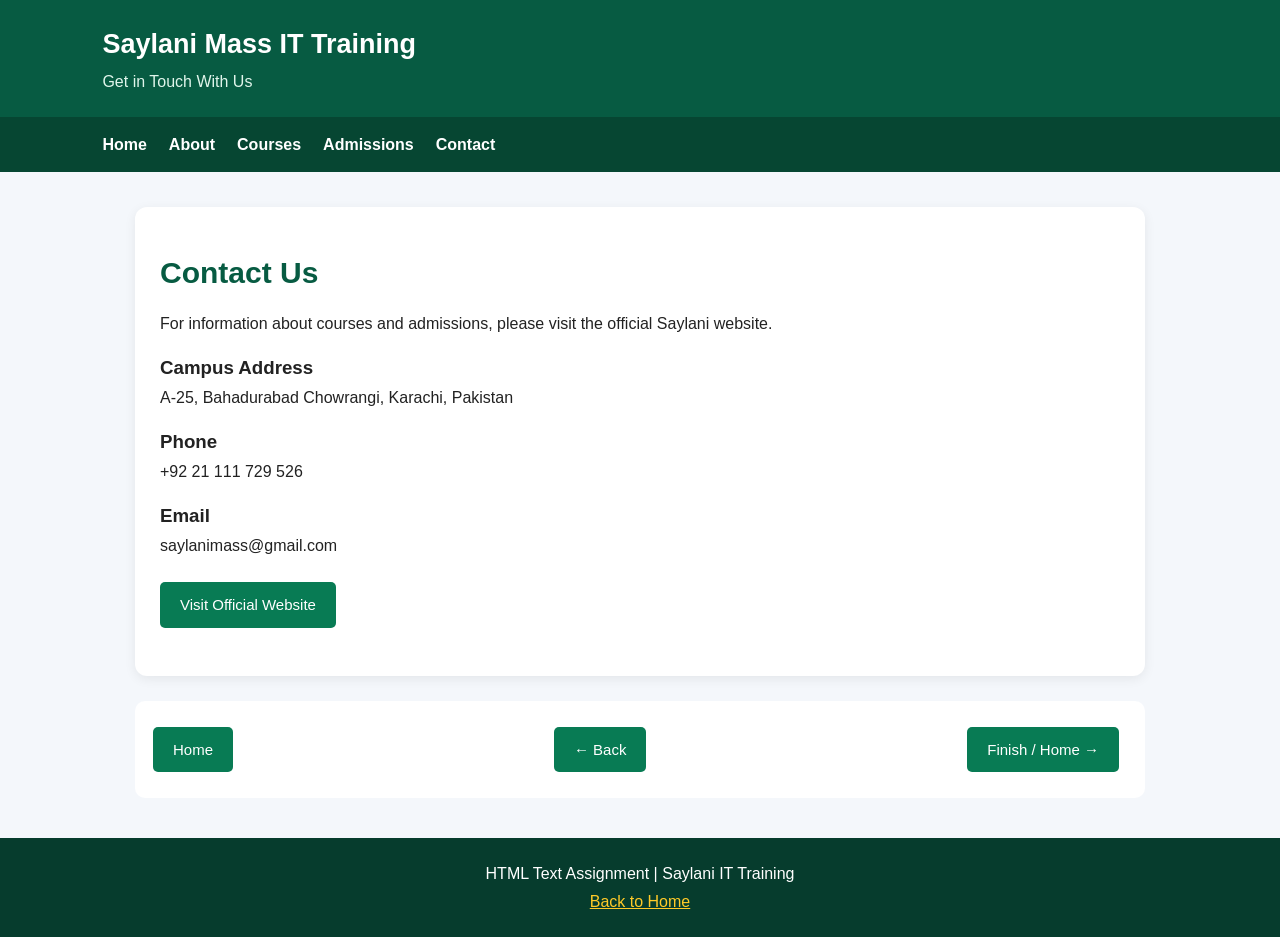
<file: index.html>
<!DOCTYPE html>
<html lang="en">
<head>
  <meta charset="UTF-8">
  <meta name="viewport" content="width=device-width, initial-scale=1.0">
  <title>Contact Us | Saylani IT Training</title>
  <link rel="stylesheet" href="style.css">
</head>
<body>

<header>
  <h1>Saylani Mass IT Training</h1>
  <p>Get in Touch With Us</p>
</header>

<nav>
  <a href="index.html">Home</a>
  <a href="about.html">About</a>
  <a href="courses.html">Courses</a>
  <a href="admissions.html">Admissions</a>
  <a href="contact.html">Contact</a>
</nav>

<main class="container">
  <section class="hero">
    <h2>Contact Us</h2>
    <p>For information about courses and admissions,
    please visit the official Saylani website.</p>

    <h3>Campus Address</h3>
    <p>A-25, Bahadurabad Chowrangi, Karachi, Pakistan</p>

    <h3>Phone</h3>
    <p>+92 21 111 729 526</p>

    <h3>Email</h3>
    <p>saylanimass@gmail.com</p>

    <a class="btn"
       href="https://www.saylanimit.com/"
       target="_blank"
       rel="noopener noreferrer">
       Visit Official Website
    </a>
  </section>

  <div class="page-nav">
    <a class="btn" href="index.html">Home</a>
    <button class="btn" onclick="history.back()">← Back</button>
    <a class="btn" href="index.html">Finish / Home →</a>
  </div>
</main>

<footer>
  <p>HTML Text Assignment | Saylani IT Training</p>
  <a href="index.html">Back to Home</a>
</footer>

</body>
</html>
</file>
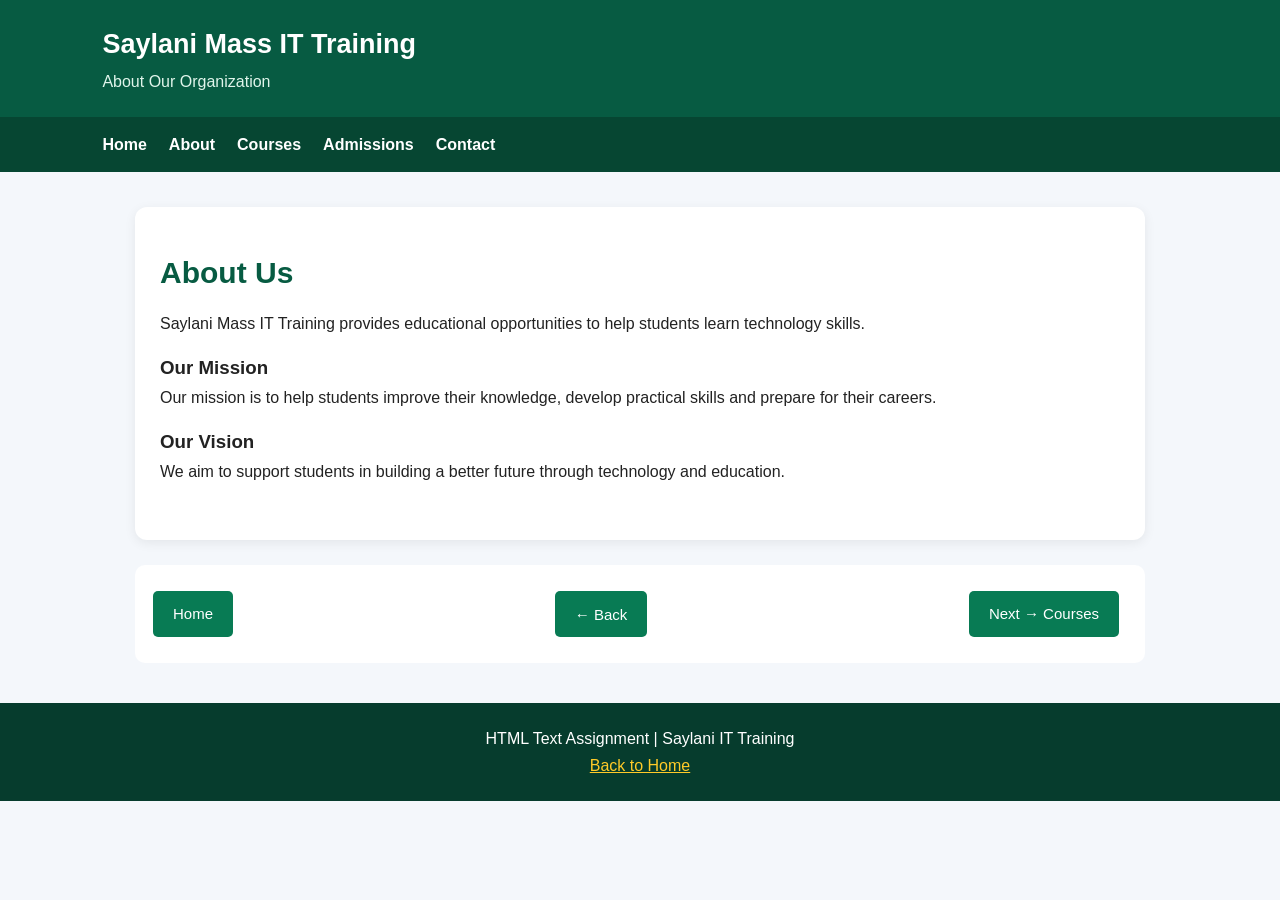
<file: about.html>
<!DOCTYPE html>
<html lang="en">
<head>
  <meta charset="UTF-8">
  <meta name="viewport" content="width=device-width, initial-scale=1.0">
  <title>About Us | Saylani IT Training</title>
  <link rel="stylesheet" href="style.css">
</head>
<body>

<header>
  <h1>Saylani Mass IT Training</h1>
  <p>About Our Organization</p>
</header>

<nav>
  <a href="index.html">Home</a>
  <a href="about.html">About</a>
  <a href="courses.html">Courses</a>
  <a href="admissions.html">Admissions</a>
  <a href="contact.html">Contact</a>
</nav>

<main class="container">
  <section class="hero">
    <h2>About Us</h2>
    <p>Saylani Mass IT Training provides educational
    opportunities to help students learn technology skills.</p>

    <h3>Our Mission</h3>
    <p>Our mission is to help students improve their knowledge,
    develop practical skills and prepare for their careers.</p>

    <h3>Our Vision</h3>
    <p>We aim to support students in building a better future
    through technology and education.</p>
  </section>

  <div class="page-nav">
    <a class="btn" href="index.html">Home</a>
    <button class="btn" onclick="history.back()">← Back</button>
    <a class="btn" href="courses.html">Next → Courses</a>
  </div>
</main>

<footer>
  <p>HTML Text Assignment | Saylani IT Training</p>
  <a href="index.html">Back to Home</a>
</footer>

</body>
</html>
</file>
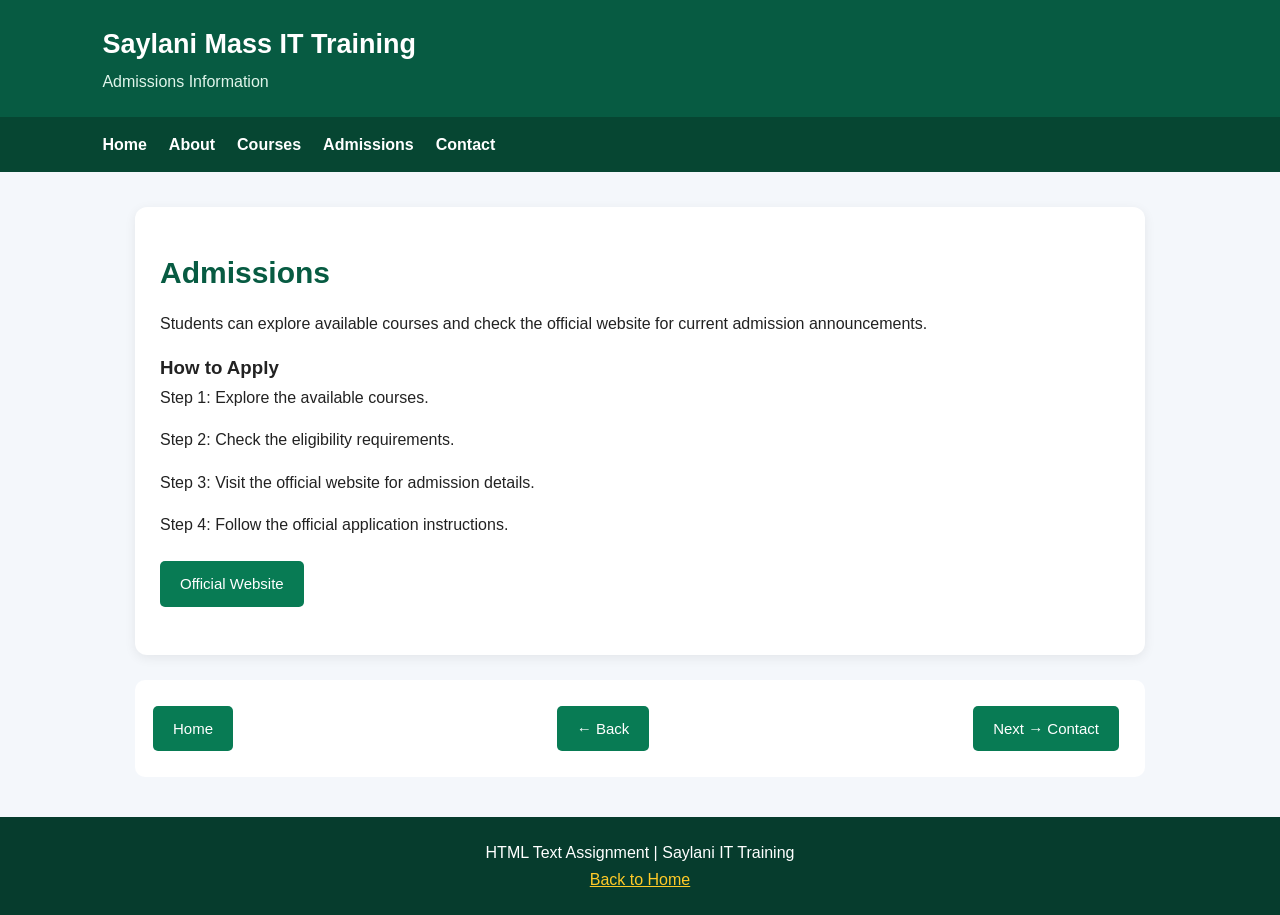
<file: admissions.html>
<!DOCTYPE html>
<html lang="en">
<head>
  <meta charset="UTF-8">
  <meta name="viewport" content="width=device-width, initial-scale=1.0">
  <title>Admissions | Saylani IT Training</title>
  <link rel="stylesheet" href="style.css">
</head>
<body>

<header>
  <h1>Saylani Mass IT Training</h1>
  <p>Admissions Information</p>
</header>

<nav>
  <a href="index.html">Home</a>
  <a href="about.html">About</a>
  <a href="courses.html">Courses</a>
  <a href="admissions.html">Admissions</a>
  <a href="contact.html">Contact</a>
</nav>

<main class="container">
  <section class="hero">
    <h2>Admissions</h2>
    <p>Students can explore available courses and check the
    official website for current admission announcements.</p>

    <h3>How to Apply</h3>
    <p>Step 1: Explore the available courses.</p>
    <p>Step 2: Check the eligibility requirements.</p>
    <p>Step 3: Visit the official website for admission details.</p>
    <p>Step 4: Follow the official application instructions.</p>

    <a class="btn"
       href="https://www.saylanimit.com/"
       target="_blank"
       rel="noopener noreferrer">
       Official Website
    </a>
  </section>

  <div class="page-nav">
    <a class="btn" href="index.html">Home</a>
    <button class="btn" onclick="history.back()">← Back</button>
    <a class="btn" href="contact.html">Next → Contact</a>
  </div>
</main>

<footer>
  <p>HTML Text Assignment | Saylani IT Training</p>
  <a href="index.html">Back to Home</a>
</footer>

</body>
</html>
</file>
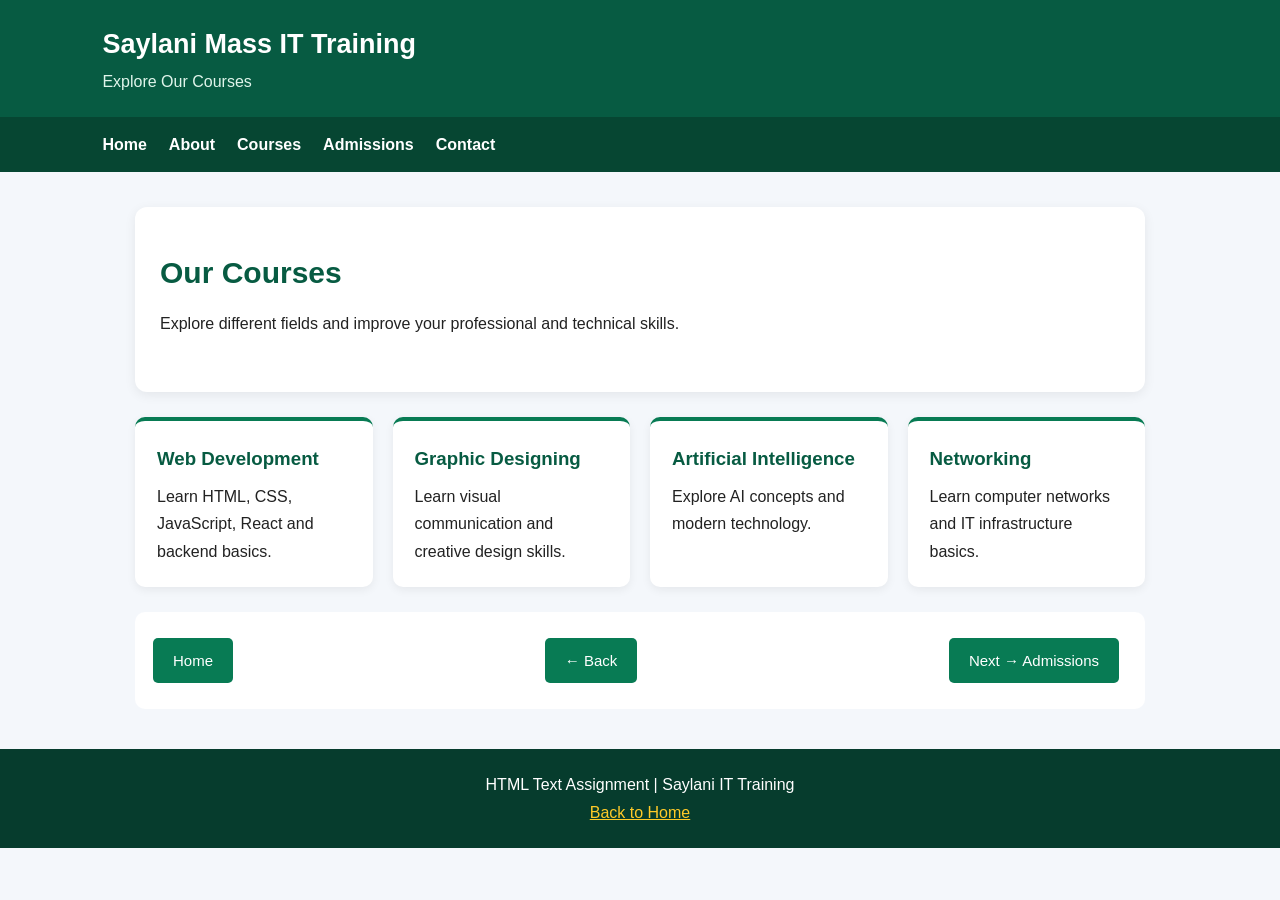
<file: courses.html>
<!DOCTYPE html>
<html lang="en">
<head>
  <meta charset="UTF-8">
  <meta name="viewport" content="width=device-width, initial-scale=1.0">
  <title>Courses | Saylani IT Training</title>
  <link rel="stylesheet" href="style.css">
</head>
<body>

<header>
  <h1>Saylani Mass IT Training</h1>
  <p>Explore Our Courses</p>
</header>

<nav>
  <a href="index.html">Home</a>
  <a href="about.html">About</a>
  <a href="courses.html">Courses</a>
  <a href="admissions.html">Admissions</a>
  <a href="contact.html">Contact</a>
</nav>

<main class="container">
  <section class="hero">
    <h2>Our Courses</h2>
    <p>Explore different fields and improve your professional
    and technical skills.</p>
  </section>

  <section class="cards">
    <article class="card">
      <h3>Web Development</h3>
      <p>Learn HTML, CSS, JavaScript, React and backend basics.</p>
    </article>

    <article class="card">
      <h3>Graphic Designing</h3>
      <p>Learn visual communication and creative design skills.</p>
    </article>

    <article class="card">
      <h3>Artificial Intelligence</h3>
      <p>Explore AI concepts and modern technology.</p>
    </article>

    <article class="card">
      <h3>Networking</h3>
      <p>Learn computer networks and IT infrastructure basics.</p>
    </article>
  </section>

  <div class="page-nav">
    <a class="btn" href="index.html">Home</a>
    <button class="btn" onclick="history.back()">← Back</button>
    <a class="btn" href="admissions.html">Next → Admissions</a>
  </div>
</main>

<footer>
  <p>HTML Text Assignment | Saylani IT Training</p>
  <a href="index.html">Back to Home</a>
</footer>

</body>
</html>
</file>
<file: style.css>
* {
  margin: 0;
  padding: 0;
  box-sizing: border-box;
}

body {
  font-family: Arial, sans-serif;
  background: #f4f7fb;
  color: #222;
  line-height: 1.7;
}

header {
  background: #075b42;
  color: white;
  padding: 22px 8%;
}

header h1 {
  font-size: 27px;
}

header p {
  color: #e0f5eb;
}

nav {
  background: #064632;
  padding: 14px 8%;
  display: flex;
  flex-wrap: wrap;
  gap: 22px;
}

nav a {
  color: white;
  text-decoration: none;
  font-weight: bold;
}

nav a:hover {
  color: #ffca28;
}

.container {
  max-width: 1050px;
  margin: 35px auto;
  padding: 0 20px;
}

.hero {
  background: white;
  padding: 40px 25px;
  border-radius: 12px;
  box-shadow: 0 3px 12px #00000012;
  margin-bottom: 25px;
}

.hero h2 {
  color: #075b42;
  font-size: 30px;
  margin-bottom: 12px;
}

.hero p {
  margin-bottom: 15px;
}

.cards {
  display: grid;
  grid-template-columns: repeat(auto-fit, minmax(220px, 1fr));
  gap: 20px;
  margin-top: 25px;
}

.card {
  background: white;
  padding: 22px;
  border-radius: 10px;
  border-top: 4px solid #087b54;
  box-shadow: 0 3px 10px #00000010;
}

.card h3 {
  color: #075b42;
  margin-bottom: 8px;
}

.btn {
  display: inline-block;
  background: #087b54;
  color: white;
  padding: 10px 20px;
  margin: 8px 8px 8px 0;
  border-radius: 5px;
  text-decoration: none;
  border: none;
  cursor: pointer;
  font-size: 15px;
}

.btn:hover {
  background: #064632;
}

.page-nav {
  background: white;
  padding: 18px;
  border-radius: 10px;
  margin-top: 25px;
  display: flex;
  justify-content: space-between;
  flex-wrap: wrap;
  gap: 10px;
}

footer {
  background: #063c2d;
  color: white;
  text-align: center;
  padding: 22px;
  margin-top: 40px;
}

footer a {
  color: #ffca28;
}

@media (max-width: 600px) {
  header {
    padding: 18px;
  }

  nav {
    padding: 14px 18px;
    gap: 14px;
  }

  .hero h2 {
    font-size: 24px;
  }
}
</file>
